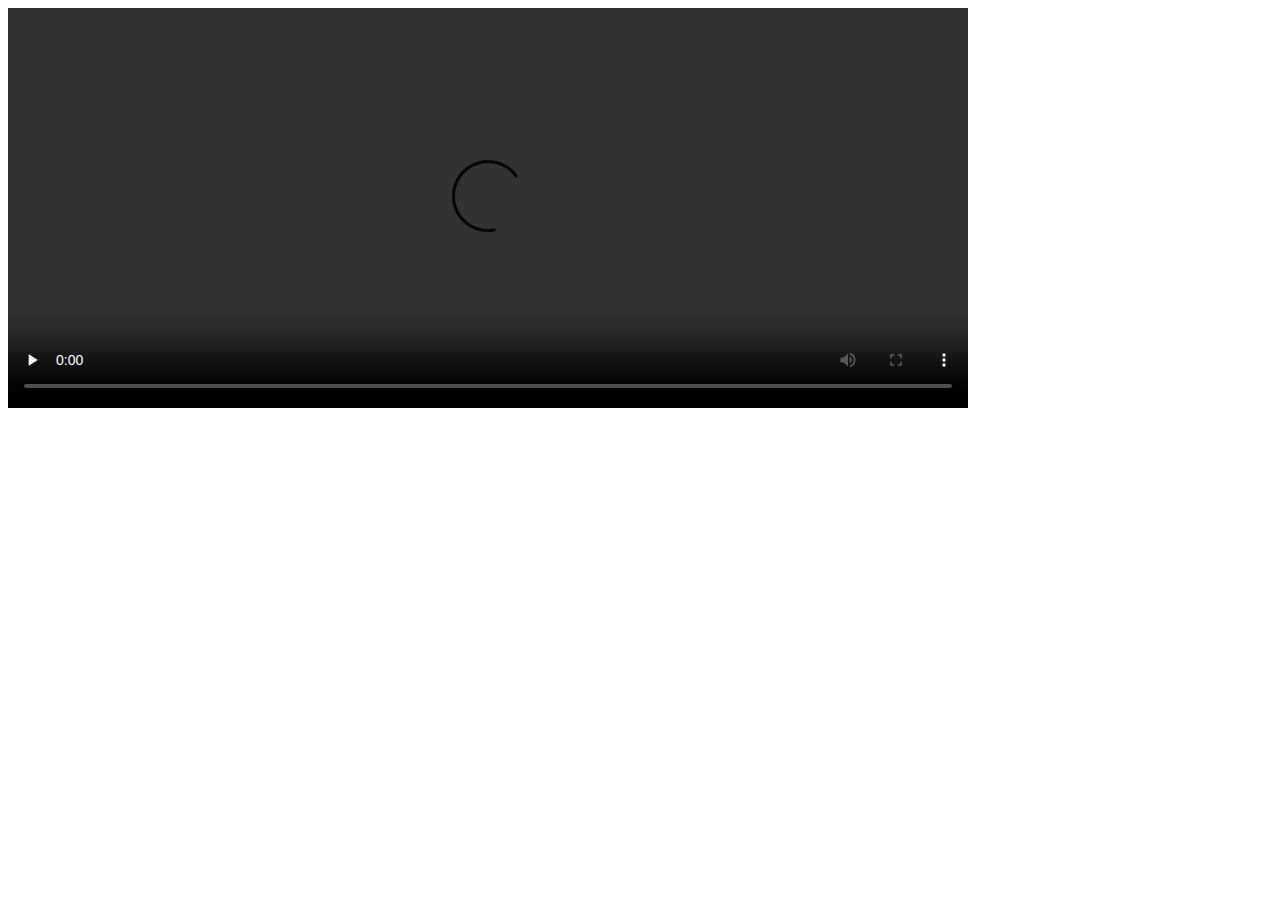
<file: birds.html>
<!DOCTYPE html>
<html>
<head>
	<title>Birds</title>
	<meta name="generator" content="" />
</head>
<body>
	<video src="http://slash_media/hls/birds/oceans.m3u8" width="960" height="400" preload="none" controls></video>
</body>
</html>
</file>
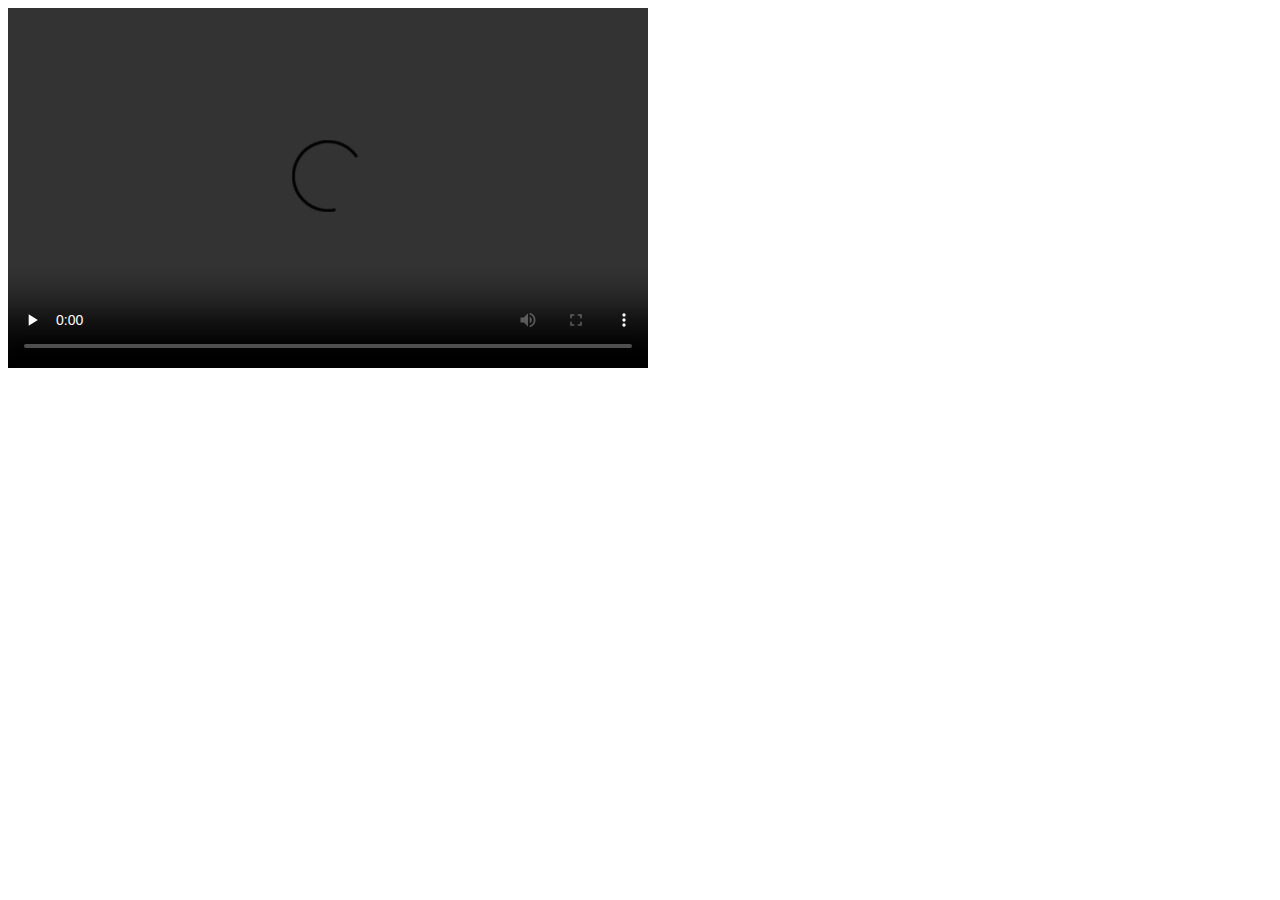
<file: divergent.html>
<!DOCTYPE html>
<html>
<head>
	<title>Divergent</title>
	<meta name="generator" content="" />
</head>
<body>
	<video src="http://slash_media/hls/divergent/output.m3u8" width="640" height="360" preload="none" controls></video>
</body>
</html>
</file>
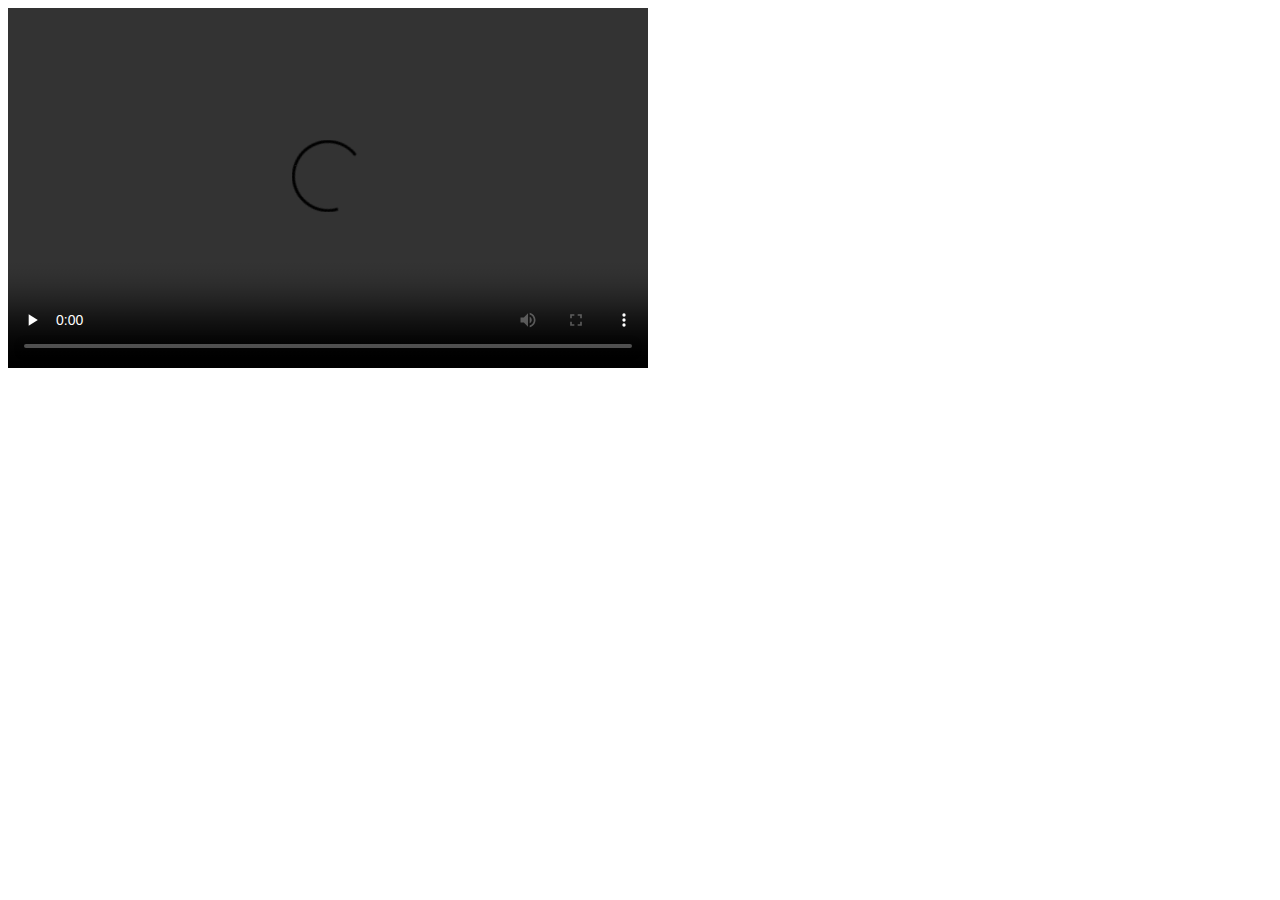
<file: earthtoecho.html>
<!DOCTYPE html>
<html>
<head>
	<title>Earth to Echo</title>
	<meta name="generator" content="" />
</head>
<body>
	<video src="http://slash_media/hls/earthtoecho/output.m3u8" width="640" height="360" preload="none" controls></video>
</body>
</html>
</file>
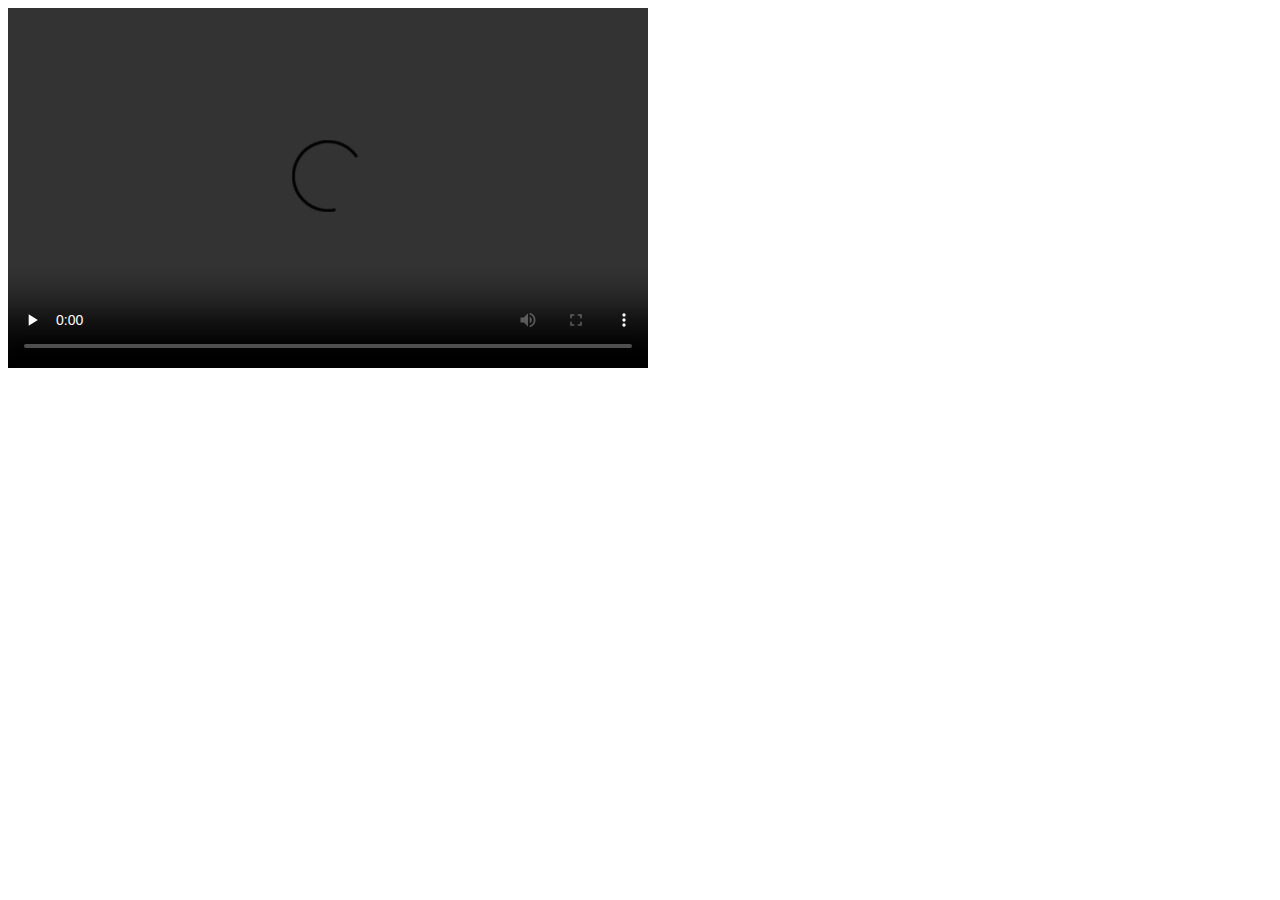
<file: edgeoftomorrow.html>
<!DOCTYPE html>
<html>
<head>
	<title>Edge of Tomorrow</title>
	<meta name="generator" content="" />
</head>
<body>
	<video src="http://slash_media/hls/edgeoftomorrow/output.m3u8" width="640" height="360" preload="none" controls></video>
</body>
</html>
</file>
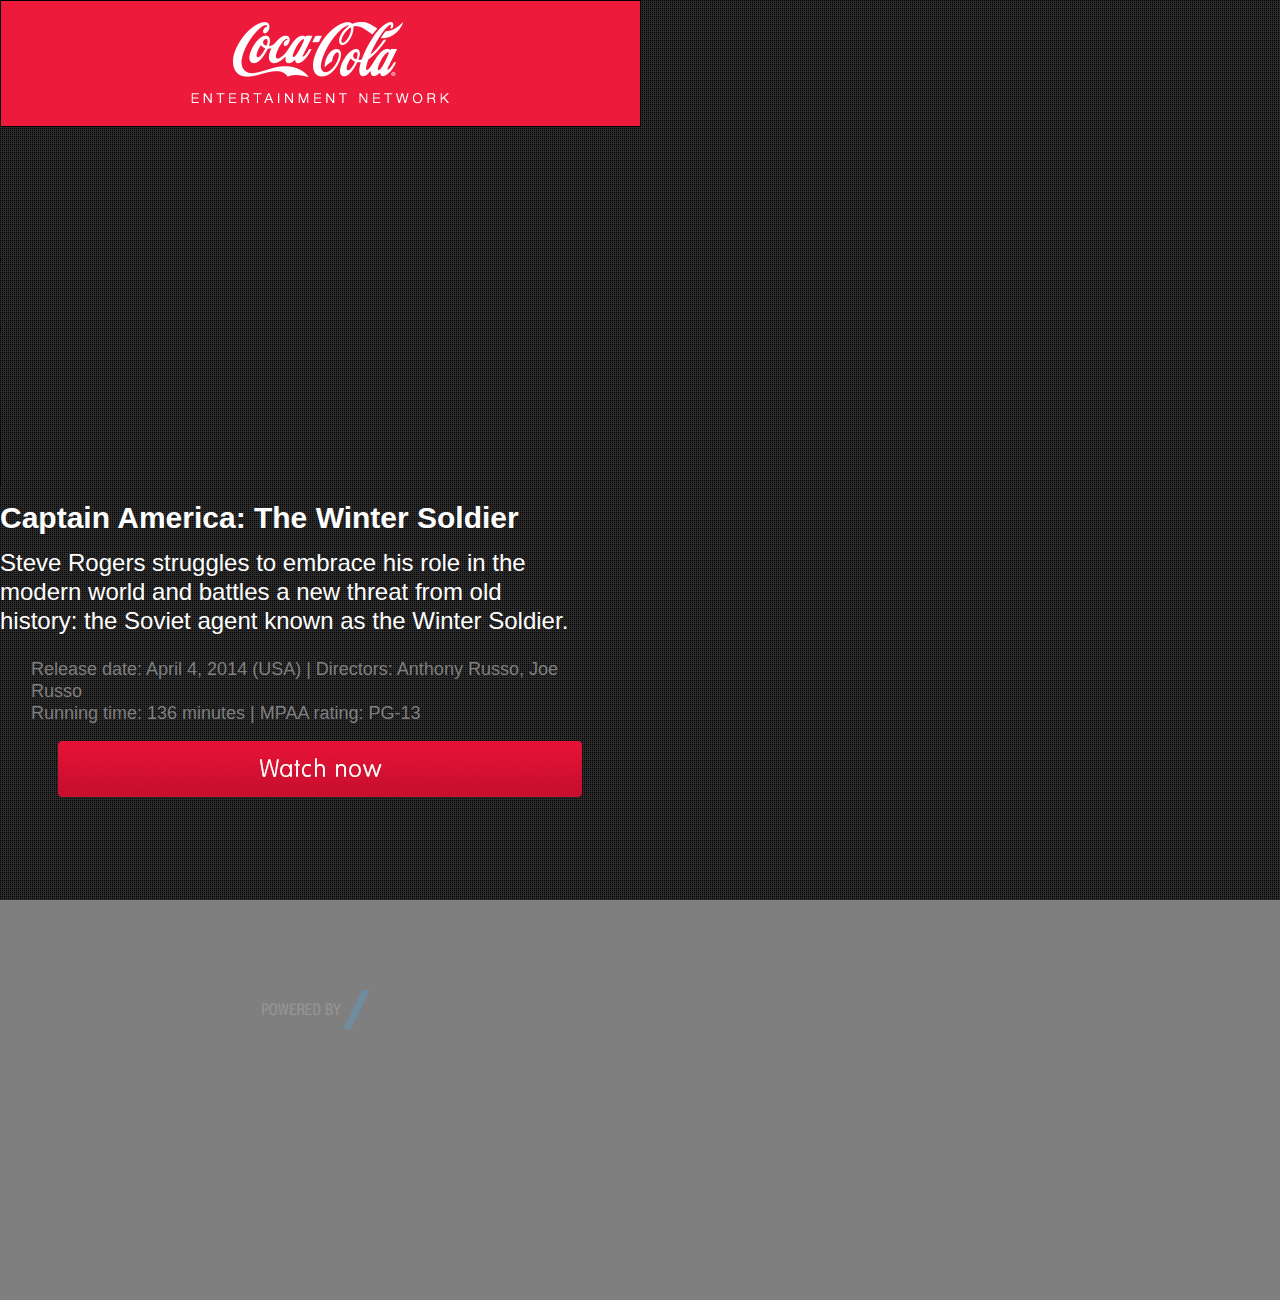
<file: frozen.html>
<!DOCTYPE html>
<html class="html">
 <head>

  <meta http-equiv="Content-type" content="text/html;charset=UTF-8"/>
  <meta name="generator" content="7.3.5.244"/>
  <title>frozen</title>
  <meta name="viewport" content="width=640"/>
  <!-- CSS -->
  <link rel="stylesheet" type="text/css" href="css/site_global.css?3983832653"/>
  <link rel="stylesheet" type="text/css" href="css/frozen.css?388448381" id="pagesheet"/>
  <!--[if lt IE 9]>
  <link rel="stylesheet" type="text/css" href="css/iefonts_frozen.css?433385888"/>
  <![endif]-->
  <!-- Other scripts -->
  <script type="text/javascript">
   document.documentElement.className += ' js';
var __adobewebfontsappname__ = "muse";
</script>
  <!-- JS includes -->
  <script type="text/javascript">
   document.write('\x3Cscript src="' + (document.location.protocol == 'https:' ? 'https:' : 'http:') + '//webfonts.creativecloud.com/source-sans-pro:n7,n3,n4:all.js" type="text/javascript">\x3C/script>');
</script>
   </head>
 <body>

  <div class="clearfix" id="page"><!-- column -->
   <div class="position_content" id="page_position_content">
    <div class="clearfix colelem" id="pu310"><!-- group -->
     <div class="clearfix grpelem" id="u310"><!-- group -->
      <div class="clearfix grpelem" id="u311"><!-- group -->
       <div class="grpelem" id="u312"><!-- simple frame --></div>
      </div>
     </div>
     <div class="clip_frame grpelem" id="u307"><!-- image -->
      <img class="block" id="u307_img" src="images/header_graphic.png" alt="" width="258" height="82"/>
     </div>
    </div>
    <div class="browser_width colelem" id="u372"><!-- custom html -->
     <video src="http://slash_media/hls/trailers/frozen/output.m3u8" width="640" height="360" preload="none" controls poster="http://slash_media/hls/trailers/frozen/poster.png"></video>
</div>
    <div class="clearfix colelem" id="u298"><!-- column -->
     <div class="clearfix colelem" id="u299-4"><!-- content -->
      <p>Captain America: The Winter Soldier</p>
     </div>
     <div class="clearfix colelem" id="u300-4"><!-- content -->
      <p>Steve Rogers struggles to embrace his role in the modern world and battles a new threat from old history: the Soviet agent known as the Winter Soldier.</p>
     </div>
    </div>
    <div class="clearfix colelem" id="u309-6"><!-- content -->
     <p>Release date: April 4, 2014 (USA) | Directors: Anthony Russo, Joe Russo</p>
     <p>Running time: 136 minutes | MPAA rating: PG&#45;13</p>
    </div>
    <div class="clip_frame colelem" id="u305"><!-- image -->
     <img class="block" id="u305_img" src="images/watchnow.png" alt="" width="524" height="56"/>
    </div>
    <div class="clip_frame colelem" id="u303"><!-- image -->
     <img class="block" id="u303_img" src="images/poweredbyslash.png" alt="" width="108" height="39"/>
    </div>
   </div>
  </div>
  <!-- JS includes -->
  <script type="text/javascript">
   if (document.location.protocol != 'https:') document.write('\x3Cscript src="http://musecdn.businesscatalyst.com/scripts/4.0/jquery-1.8.3.min.js" type="text/javascript">\x3C/script>');
</script>
  <script type="text/javascript">
   window.jQuery || document.write('\x3Cscript src="scripts/jquery-1.8.3.min.js" type="text/javascript">\x3C/script>');
</script>
  <script src="scripts/museutils.js?3880880085" type="text/javascript"></script>
  <script src="scripts/jquery.tobrowserwidth.js?152985095" type="text/javascript"></script>
  <!-- Other scripts -->
  <script type="text/javascript">
   $(document).ready(function() { try {
Muse.Utils.transformMarkupToFixBrowserProblemsPreInit();/* body */
$('.browser_width').toBrowserWidth();/* browser width elements */
Muse.Utils.prepHyperlinks(true);/* body */
Muse.Utils.showWidgetsWhenReady();/* body */
Muse.Utils.transformMarkupToFixBrowserProblems();/* body */
} catch(e) { Muse.Assert.fail('Error calling selector function:' + e); }});
</script>
   </body>
</html>
</file>
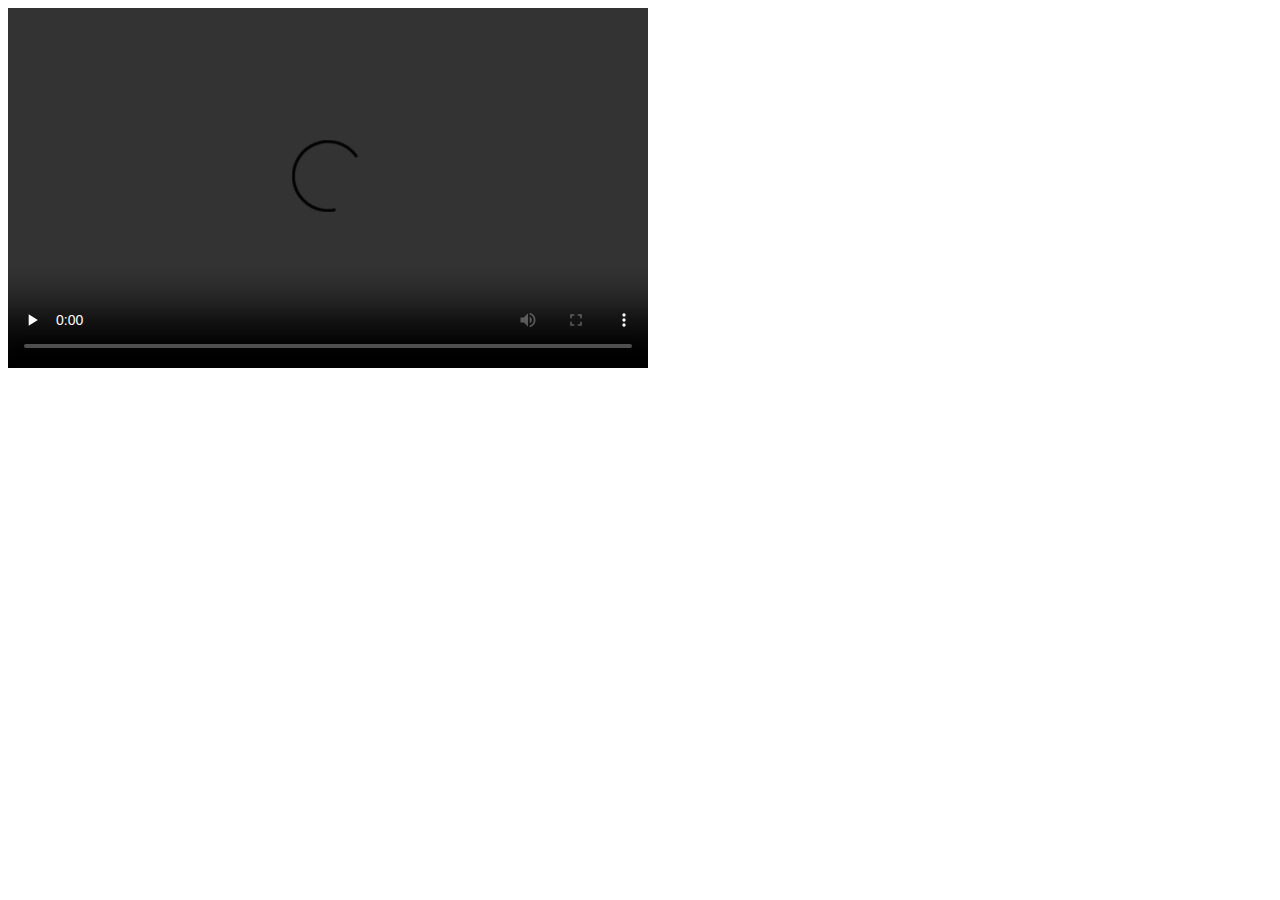
<file: limitless.html>
<!DOCTYPE html>
<html>
<head>
	<title>Birds</title>
	<meta name="generator" content="" />
</head>
<body>
	<video src="http://slash_media/hls/limitless/output.m3u8" width="640" height="360" preload="none" controls></video>
</body>
</html>
</file>
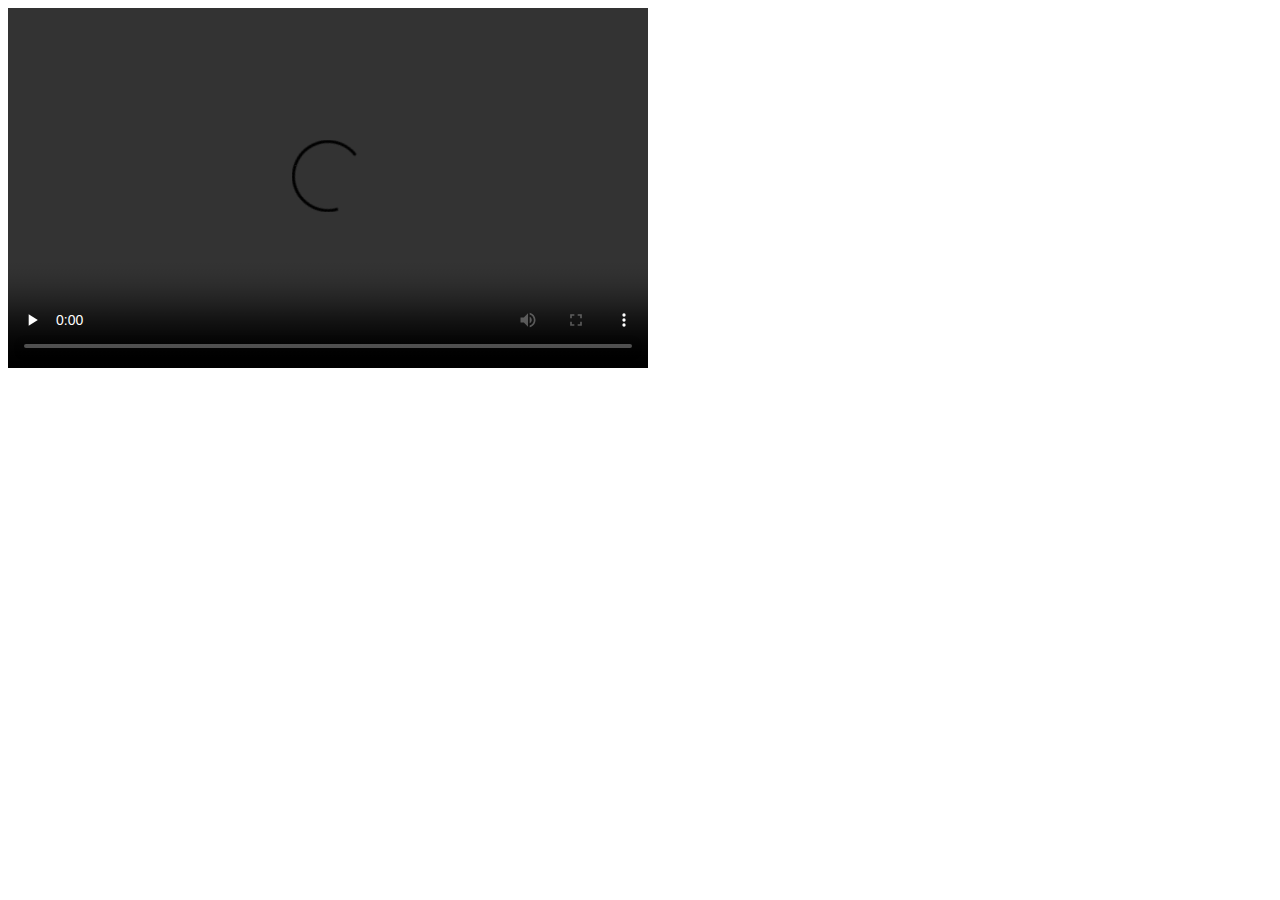
<file: snowman.html>
<!DOCTYPE html>
<html>
<head>
	<title>Snowman</title>
	<meta name="generator" content="" />
</head>
<body>
	<video src="http://slash_media/hls/snowman/output.m3u8" width="640" height="360" preload="none" controls></video>
</body>
</html>
</file>
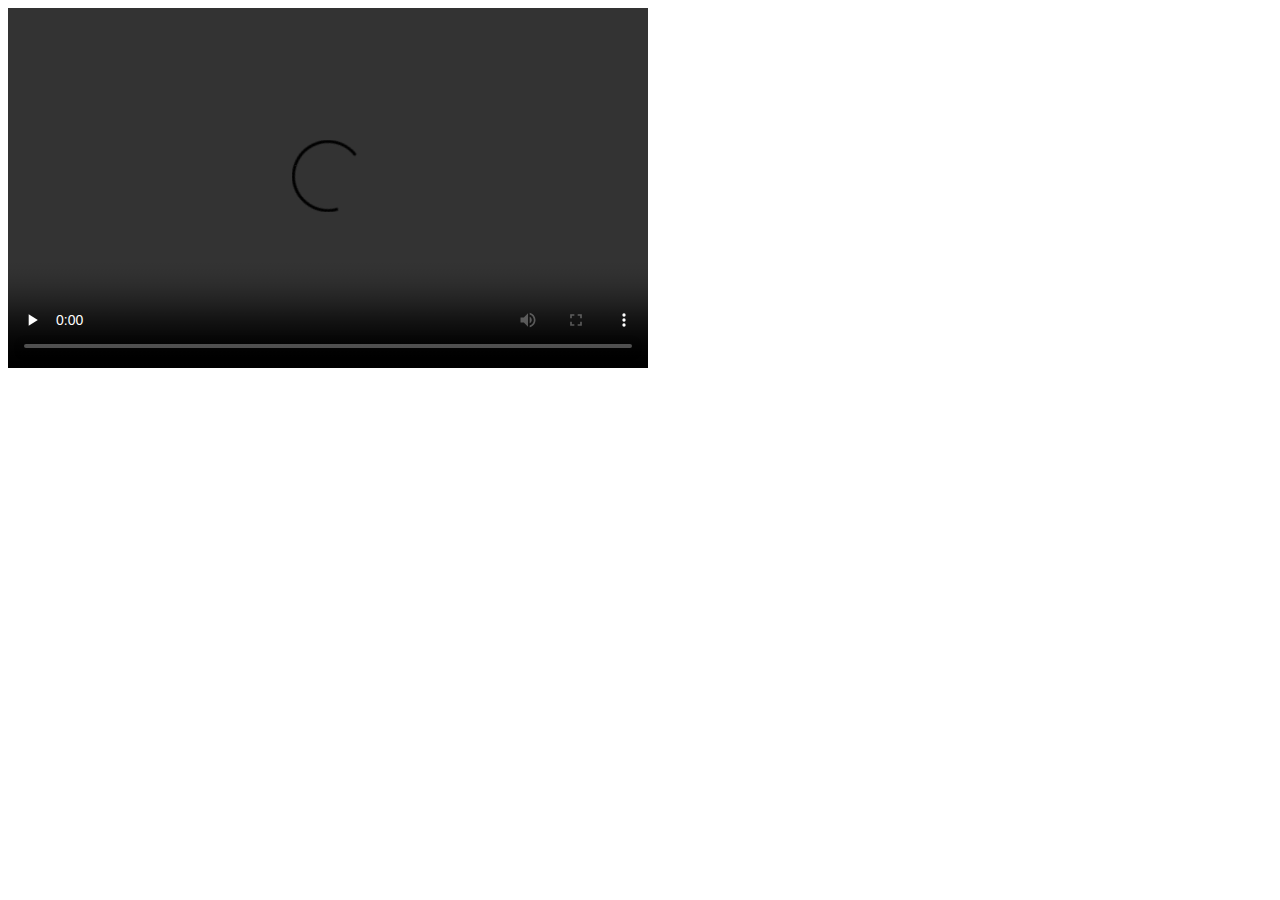
<file: spiderman.html>
<!DOCTYPE html>
<html>
<head>
	<title>Spiderman</title>
	<meta name="generator" content="" />
</head>
<body>
	<video src="http://slash_media/hls/spiderman/output.m3u8" width="640" height="360" preload="none" controls></video>
</body>
</html>
</file>
<file: css/site_global.css>
html
{
	min-height: 100%;
	min-width: 100%;
	-ms-text-size-adjust: none;
}

body,div,dl,dt,dd,ul,ol,li,h1,h2,h3,h4,h5,h6,pre,code,form,fieldset,legend,input,button,textarea,p,blockquote,th,td,a
{
	margin: 0;
	padding: 0;
	border-width: 0;
	-webkit-transform-origin: left top;
	-ms-transform-origin: left top;
	-o-transform-origin: left top;
	transform-origin: left top;
}

table
{
	border-collapse: collapse;
	border-spacing: 0;
}

fieldset,img
{
	border: 0;
	-webkit-transform-origin: left top;
	-ms-transform-origin: left top;
	-o-transform-origin: left top;
	transform-origin: left top;
}

address,caption,cite,code,dfn,em,strong,th,var,optgroup
{
	font-style: inherit;
	font-weight: inherit;
}

del,ins
{
	text-decoration: none;
}

li
{
	list-style: none;
}

caption,th
{
	text-align: left;
}

h1,h2,h3,h4,h5,h6
{
	font-size: 100%;
	font-weight: inherit;
}

input,button,textarea,select,optgroup,option
{
	font-family: inherit;
	font-size: inherit;
	font-style: inherit;
	font-weight: inherit;
}

body
{
	font-family: Arial, Helvetica Neue, Helvetica, sans-serif;
	text-align: left;
	font-size: 14px;
	line-height: 17px;
	word-wrap: break-word;
	text-rendering: optimizeLegibility;/* kerning, primarily */
}

@media screen and (-webkit-min-device-pixel-ratio:0)
{
	body { text-rendering:auto; }
}

a:link
{
	color: #0000FF;
	text-decoration: underline;
}

a:visited
{
	color: #800080;
	text-decoration: underline;
}

a:hover
{
	color: #0000FF;
	text-decoration: underline;
}

a:active
{
	color: #EE0000;
	text-decoration: underline;
}

a.nontext /* used to override default properties of 'a' tag */
{
	color: black;
	text-decoration: none;
	font-style: normal;
	font-weight: normal;
}

.normal_text
{
	color: #000000;
	font-family: Arial, Helvetica Neue, Helvetica, sans-serif;
	font-size: 14px;
	font-style: normal;
	font-weight: normal;
	letter-spacing: 0px;
	line-height: 17px;
	text-align: left;
	text-decoration: none;
	text-indent: 0px;
	vertical-align: 0px;
	padding: 0px;
}

.TabbedPanelsTab
{
	white-space: nowrap;
}

.MenuBar  .MenuBarView, .MenuBar  .SubMenuView /* Resets for ul and li in menus */
{
	display: block;
	list-style: none;
}

.MenuBar .SubMenu
{
	display: none;
	position: absolute;
}

.NoWrap
{
	white-space: nowrap;
	word-wrap: normal;
}

.rootelem /* the root of the artwork tree */
{
	margin-left: auto;
	margin-right: auto;
}

.colelem /* a child element of a column */
{
	display: inline;
	float: left;
	clear: both;
}

.grpelem /* a child element of a group */
{
	display: inline;
	float: left;
}

.clearfix:after /* force a container to fit around floated items */
{
	content: "\0020";
	visibility: hidden;
	display: block;
	height: 0;
	clear: both;
}

*:first-child+html .clearfix /* IE7 */
{
	zoom: 1;
}

.clip_frame /* used to clip the contents as in the case of an image frame */
{
	overflow: hidden;
}

.inclusion_context /* context for positioning a group of elements that share the same height */
{
	display: table;
	table-layout: fixed;
	width: 0.01px;
}

.inclelem /* element of an inclusion context */
{
	display: table-cell;
	vertical-align: top;
}

.f3s_mid /* 3-slice frame, middle slice */
{
	background-repeat: repeat;
}

.f3s_top,.f3s_bot /* 3-slice frame, top slice */
{
	background-repeat: no-repeat;
}

.f9s_top_left, .f9s_bot_left /* 9-slice frame, left corner slice */
{
	background-repeat: no-repeat;
	background-position: left;
}

.f9s_top_right, .f9s_bot_right /* 9-slice frame, right corner slice */
{
	background-repeat: no-repeat;
	background-position: right;
}

.f9s_top_mid, .f9s_bot_mid /* 9-slice frame, top/bottom horizontal slice */
{
	background-repeat: repeat-x;
	background-position: 0px 0px;
}

.f9s_mid_left /* 9-slice frame, left vertical slice */
{
	background-repeat: repeat-y;
	background-position: left;
}

.f9s_mid_right /* 9-slice frame, right vertical slice */
{
	background-repeat: repeat-y;
	background-position: right;
}

.f9s_center /* 9-slice frame, center slice */
{
	background-repeat: repeat;
	background-position: 0px 0px;
}

.popup_anchor /* anchors an abspos popup */
{
	position: relative;
	width: 0px;
	height: 0px;
}

.popup_element
{
	z-index: 100000;
}

.pointer_cursor
{
	cursor: pointer;
}

span.wrap /* used to force wrap after floated array when nested inside a paragraph */
{
	content: '';
	clear: left;
	display: block;
}

span.actAsInlineDiv /* used to simulate a DIV with inline display when already nested inside a paragraph */
{
	display: inline-block;
}

.position_content,.excludeFromNormalFlow /* used when child content is larger than parent */
{
	float: left;
}

.preload_images /* used to preload images used in non-default states */
{
	position: absolute;
	overflow: hidden;
	left: -9999px;
	top: -9999px;
	height: 1px;
	width: 1px;
}

preload /* used to specifiy the dimension of preload item */
{
	height: 1px;
	width: 1px;
}

.animateStates
{
	-webkit-transition: 0.3s ease-in-out;
	-moz-transition: 0.3s ease-in-out;
	-o-transition: 0.3s ease-in-out;
	transition: 0.3s ease-in-out;
}

input:focus,textarea:focus /* remove default focussed input styling */
{
	outline: none;
}

textarea
{
	resize: none;
	overflow: auto;
}

.fld-prompt /* form placeholders cursor behavior */
{
	pointer-events: none;
}

.wrapped-input /* form inputs & placeholders let div styling show thru */
{
	position: absolute;
	top: 0;
	left: 0;
	background: transparent;
	border: none;
}

.submit-btn /* form submit buttons on top of sibling elements */
{
	z-index: 50000;
}

.anchor_item /* used to specify anchor properties */
{
	width: 22px;
	height: 18px;
}

.MenuBar .SubMenuVisible, .MenuBarVertical .SubMenuVisible, .MenuBar .SubMenu .SubMenuVisible,.popup_element.Active,span.actAsPara,.actAsDiv,a.nonblock.nontext,img.block
{
	display: block;
}

.ose_ei
{
	visibility: hidden;
	z-index: 0;
}

.widget_invisible,.js .invi,.js .mse_pre_init,.js .an_invi /* used to hide the widget before loaded */
{
	visibility: hidden;
}

.no_vert_scroll
{
	overflow-y: hidden;
}

.always_vert_scroll
{
	overflow-y: scroll;
}

.always_horz_scroll
{
	overflow-x: scroll;
}

.popup_element.Inactive,.js .disn,.hidden
{
	display: none;
}

.fullscreen
{
	overflow: hidden;
	left: 0px;
	top: 0px;
	position: fixed;
	height: 100%;
	width: 100%;
	-moz-box-sizing: border-box;
	-webkit-box-sizing: border-box;
	-ms-box-sizing: border-box;
	box-sizing: border-box;
}

.scroll_wrapper
{
	position: absolute;
	overflow: auto;
	left: 0px;
	right: 0px;
	top: 0px;
	bottom: 0px;
	padding-top: 0px;
	padding-bottom: 0px;
	margin-top: 0px;
	margin-bottom: 0px;
}

.MenuBar .MenuItemContainer,.SlideShowContentPanel .fullscreen img
{
	position: relative;
}

.accordion_wrapper
{
	display: inline;
	float: left;
	width: 0px;
}
</file>
<file: css/frozen.css>
@-ms-viewport
{
	width: 640px;
}

@-webkit-viewport
{
	width: 640px;
}

@-o-viewport
{
	width: 640px;
}

@-moz-viewport
{
	width: 640px;
}

@viewport
{
	width: 640px;
}

.html
{
	background: #7F7F7F url("../images/background_pattern.gif") repeat left top fixed;
}

#page
{
	z-index: 1;
	width: 640px;
	min-height: 1300px;
	border-style: none;
	border-color: #000000;
	background: transparent url("../images/background_pattern.jpg") no-repeat left top;
}

#page_position_content
{
	margin-bottom: 254px;
}

#pu310
{
	width: 0.01px;
	position: relative;
}

#u310
{
	z-index: 19;
	width: 641px;
	margin-bottom: -1px;
	position: relative;
	margin-right: -10000px;
}

#u311
{
	z-index: 20;
	width: 641px;
	position: relative;
	margin-right: -10000px;
}

#u312
{
	z-index: 21;
	width: 639px;
	height: 125px;
	border-width: 1px;
	border-style: solid;
	border-color: #000000;
	background-color: #ED1A3B;
	position: relative;
	margin-right: -10000px;
}

#u307
{
	z-index: 22;
	width: 258px;
	position: relative;
	margin-right: -10000px;
	margin-top: 22px;
	left: 191px;
}

#u372
{
	z-index: 26;
	width: 640px;
	min-height: 359px;
	border-style: none;
	border-color: transparent;
	background-color: transparent;
	position: relative;
}

#pu298
{
	width: 0.01px;
	margin-left: 31px;
	margin-top: 19px;
	position: relative;
}

#u298
{
	z-index: 2;
	width: 580px;
	position: relative;
	margin-right: -10000px;
	margin-top: 10px;
}

#u299-4
{
	z-index: 3;
	width: 580px;
	min-height: 46px;
	line-height: 36px;
	font-size: 30px;
	color: #FFFFFF;
	font-family: source-sans-pro, sans-serif;
	font-weight: 700;
	position: relative;
}

#u300-4
{
	z-index: 7;
	width: 580px;
	min-height: 115px;
	line-height: 29px;
	font-size: 24px;
	color: #FFFFFF;
	font-family: source-sans-pro, sans-serif;
	font-weight: 300;
	margin-top: 2px;
	position: relative;
}

#u375
{
	z-index: 27;
	width: 200px;
	min-height: 100px;
	border-style: none;
	border-color: transparent;
	background-color: transparent;
	position: relative;
	margin-right: -10000px;
	left: 191px;
}

#u309-6
{
	z-index: 11;
	width: 580px;
	min-height: 70px;
	line-height: 22px;
	font-size: 18px;
	color: #7F7F7F;
	font-family: source-sans-pro, sans-serif;
	font-weight: 400;
	margin-left: 31px;
	top: -5px;
	margin-bottom: -5px;
	position: relative;
}

#u305
{
	z-index: 24;
	width: 524px;
	margin-left: 58px;
	margin-top: 13px;
	position: relative;
}

#u303
{
	z-index: 17;
	width: 117px;
	margin-left: 262px;
	margin-top: 193px;
	position: relative;
}

#u303_img
{
	padding-right: 9px;
	padding-bottom: 3px;
}
</file>
<file: css/iefonts_frozen.css>
#u299-4
{
	font-family: source-sans-pro-n7, sans-serif;
}

#u300-4
{
	font-family: source-sans-pro-n3, sans-serif;
}

#u309-6
{
	font-family: source-sans-pro-n4, sans-serif;
}
</file>
